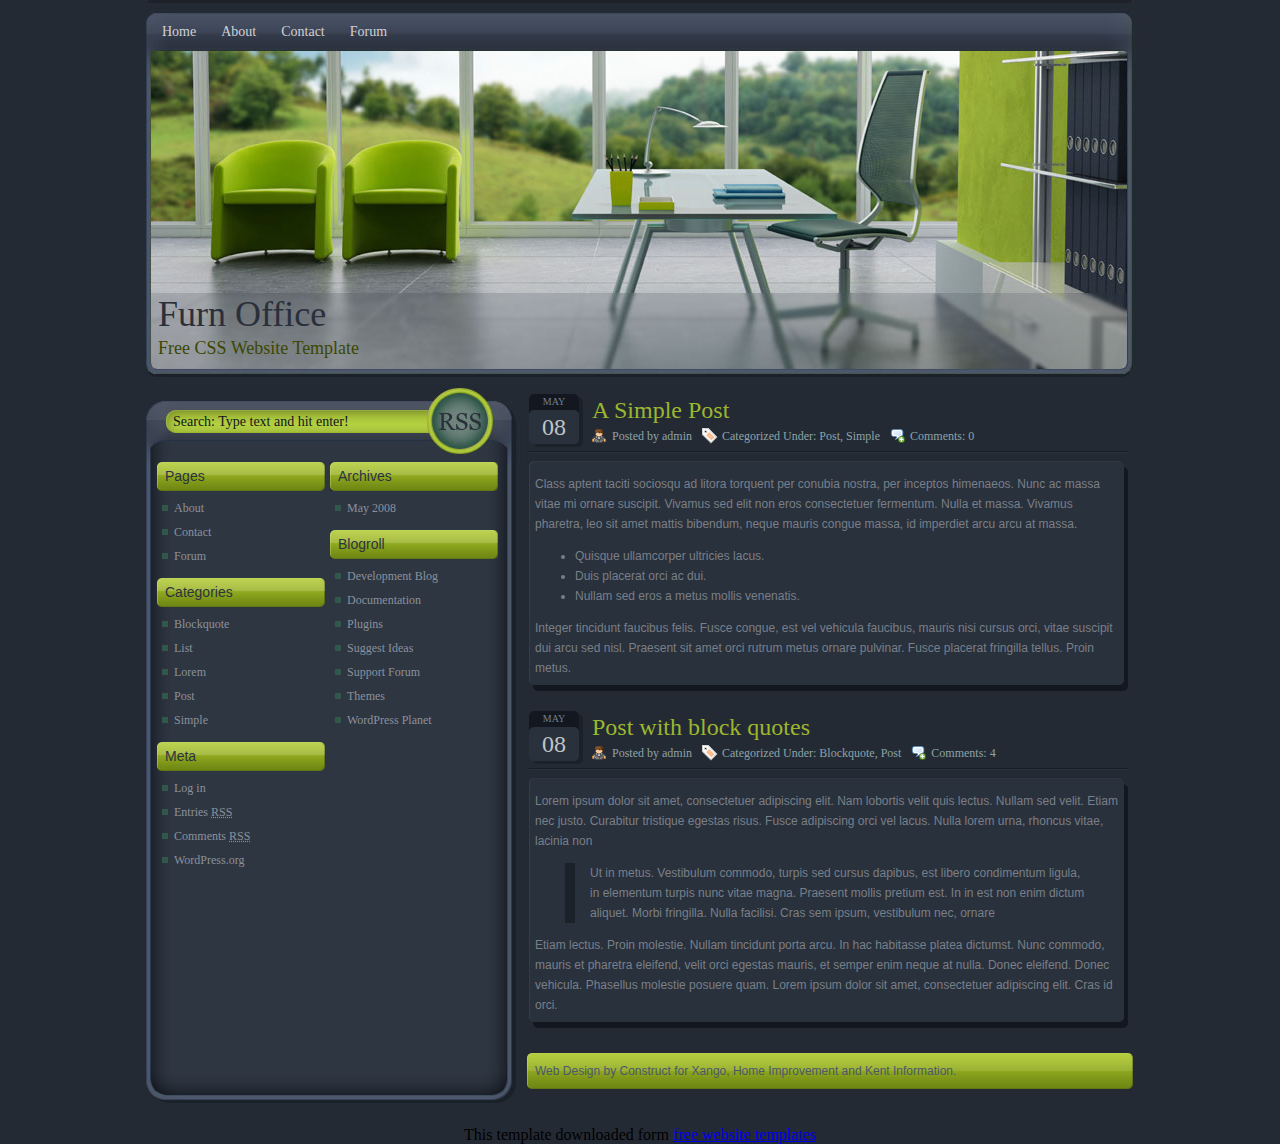
<file: furn_office_template_1646/index.html>
<!DOCTYPE html PUBLIC "-//W3C//DTD XHTML 1.0 Transitional//EN" "http://www.w3.org/TR/xhtml1/DTD/xhtml1-transitional.dtd">
<html xmlns="http://www.w3.org/1999/xhtml" dir="ltr">
<head profile="http://gmpg.org/xfn/11">
<title>Furn Office</title>
<meta http-equiv="Content-Type" content="text/html; charset=UTF-8" />
<link rel="stylesheet" href="style.css" type="text/css" media="screen" />
<!--[if IE]><link rel="stylesheet" type="text/css" href="style_ie.css" /><![endif]-->
</head>
<body>
<div id="page">
  <div id="page-top">
    <div id="page-bottom">
      <div id="header">
        <div id="header-info">
          <h1><a href="http://all-free-download.com/free-website-templates/">Furn Office</a></h1>
          <div class="description">Free CSS Website Template</div>
        </div>
        <div id="header-menu">
          <ul>
            <li><a href="http://all-free-download.com/free-website-templates/">Home</a></li>
            <li class="page_item"><a href="about.html">About</a></li>
            <li class="page_item"><a href="http://all-free-download.com/free-website-templates/">Contact</a></li>
            <li class="page_item"><a href="http://all-free-download.com/free-website-templates/">Forum</a></li>
          </ul>
        </div>
        <div id="header-search">
          <form method="get" id="searchform" action="">
            <input type="text" value="Search: Type text and hit enter!" onfocus="if (this.value == 'Search: Type text and hit enter!') {this.value = '';}" onblur="if (this.value == '') {this.value = 'Search: Type text and hit enter!';}" name="s" id="s" />
            <input type="submit" id="searchsubmit" value="" />
          </form>
        </div>
        <div id="header-feed"> <a href="http://all-free-download.com/free-website-templates/"><img src="images/blank.gif" alt="" width="66" height="66" /></a> </div>
      </div>
      <div id="main">
        <div id="sidebar">
          <div id="sidebar-left">
            <div class="sidebar-box">
              <h3>Pages</h3>
              <ul>
                <li class="page_item"><a href="http://all-free-download.com/free-website-templates/">About</a></li>
                <li class="page_item"><a href="http://all-free-download.com/free-website-templates/">Contact</a></li>
                <li class="page_item"><a href="http://all-free-download.com/free-website-templates/">Forum</a></li>
              </ul>
            </div>
            <div class="sidebar-box">
              <h3>Categories</h3>
              <ul>
                <li class="cat-item"><a href="http://all-free-download.com/free-website-templates/">Blockquote</a> </li>
                <li class="cat-item"><a href="http://all-free-download.com/free-website-templates/">List</a> </li>
                <li class="cat-item"><a href="http://all-free-download.com/free-website-templates/">Lorem</a> </li>
                <li class="cat-item"><a href="http://all-free-download.com/free-website-templates/">Post</a> </li>
                <li class="cat-item"><a href="http://all-free-download.com/free-website-templates/">Simple</a> </li>
              </ul>
            </div>
            <div class="sidebar-box">
              <h3>Meta</h3>
              <ul>
                <li><a href="http://all-free-download.com/free-website-templates/">Log in</a></li>
                <li><a href="http://all-free-download.com/free-website-templates/">Entries <abbr title="Really Simple Syndication">RSS</abbr></a></li>
                <li><a href="http://all-free-download.com/free-website-templates/">Comments <abbr title="Really Simple Syndication">RSS</abbr></a></li>
                <li><a href="http://all-free-download.com/free-website-templates/">WordPress.org</a></li>
              </ul>
            </div>
          </div>
          <div id="sidebar-right">
            <div class="sidebar-box">
              <h3>Archives</h3>
              <ul>
                <li><a href="http://all-free-download.com/free-website-templates/">May 2008</a></li>
              </ul>
            </div>
            <div class="sidebar-box">
              <h3>Blogroll</h3>
              <ul>
                <li><a href="http://all-free-download.com/free-website-templates/">Development Blog</a></li>
                <li><a href="http://all-free-download.com/free-website-templates/">Documentation</a></li>
                <li><a href="http://all-free-download.com/free-website-templates/">Plugins</a></li>
                <li><a href="http://all-free-download.com/free-website-templates/">Suggest Ideas</a></li>
                <li><a href="http://all-free-download.com/free-website-templates/">Support Forum</a></li>
                <li><a href="http://all-free-download.com/free-website-templates/">Themes</a></li>
                <li><a href="http://all-free-download.com/free-website-templates/">WordPress Planet</a></li>
              </ul>
            </div>
          </div>
        </div>
        <div id="content">
          <div class="post" id="post-5">
            <div class="post-title">
              <div class="post-date"><span>May</span>08</div>
              <h2><a href="http://all-free-download.com/free-website-templates/">A Simple Post</a></h2>
              <div class="post-title-info">
                <div class="post-title-author">Posted by admin</div>
                <div class="post-title-category">Categorized Under: <a href="http://all-free-download.com/free-website-templates/">Post</a>, <a href="http://all-free-download.com/free-website-templates/">Simple</a></div>
                <div class="post-title-comments"><a href="http://all-free-download.com/free-website-templates/">Comments: 0</a></div>
              </div>
            </div>
            <div class="post-entry">
              <div class="post-entry-top">
                <div class="post-entry-bottom">
                  <p>Class aptent taciti sociosqu ad litora torquent per conubia nostra, per inceptos himenaeos. Nunc ac massa vitae mi ornare suscipit. Vivamus sed elit non eros consectetuer fermentum. Nulla et massa. Vivamus pharetra, leo sit amet mattis bibendum, neque mauris congue massa, id imperdiet arcu arcu at massa. </p>
                  <ul>
                    <li>Quisque ullamcorper ultricies lacus.</li>
                    <li>Duis placerat orci ac dui.</li>
                    <li>Nullam sed eros a metus mollis venenatis.</li>
                  </ul>
                  <p>Integer tincidunt faucibus felis. Fusce congue, est vel vehicula faucibus, mauris nisi cursus orci, vitae suscipit dui arcu sed nisl. Praesent sit amet orci rutrum metus ornare pulvinar. Fusce placerat fringilla tellus. Proin metus. </p>
                </div>
              </div>
            </div>
          </div>
          <div class="post" id="post-3">
            <div class="post-title">
              <div class="post-date"><span>May</span>08</div>
              <h2><a href="http://all-free-download.com/free-website-templates/">Post with block quotes</a></h2>
              <div class="post-title-info">
                <div class="post-title-author">Posted by admin</div>
                <div class="post-title-category">Categorized Under: <a href="http://all-free-download.com/free-website-templates/">Blockquote</a>, <a href="http://all-free-download.com/free-website-templates/">Post</a></div>
                <div class="post-title-comments"><a href="http://all-free-download.com/free-website-templates/">Comments: 4</a></div>
              </div>
            </div>
            <div class="post-entry">
              <div class="post-entry-top">
                <div class="post-entry-bottom">
                  <div id="lipsum">
                    <p>Lorem ipsum dolor sit amet, consectetuer adipiscing elit. Nam lobortis velit quis lectus. Nullam sed velit. Etiam nec justo. Curabitur tristique egestas risus. Fusce adipiscing orci vel lacus. Nulla lorem urna, rhoncus vitae, lacinia non</p>
                    <blockquote>
                      <p>Ut in metus. Vestibulum commodo, turpis sed cursus dapibus, est libero condimentum ligula, in elementum turpis nunc vitae magna. Praesent mollis pretium est. In in est non enim dictum aliquet. Morbi fringilla. Nulla facilisi. Cras sem ipsum, vestibulum nec, ornare </p>
                    </blockquote>
                    <p>Etiam lectus. Proin molestie. Nullam tincidunt porta arcu. In hac habitasse platea dictumst. Nunc commodo, mauris et pharetra eleifend, velit orci egestas mauris, et semper enim neque at nulla. Donec eleifend. Donec vehicula. Phasellus molestie posuere quam. Lorem ipsum dolor sit amet, consectetuer adipiscing elit. Cras id orci. </p>
                  </div>
                </div>
              </div>
            </div>
          </div>
          <div class="navigation">
            <div class="navigation-previous"></div>
            <div class="navigation-next"></div>
          </div>
          <div class="clear"></div>
        </div>
        <div class="clear"></div>
      </div>
      <div id="footer"> <a href="http://wpjunction.com" class="wt">Web Design</a> by <a href="http://www.ledgerservices.co.uk/construct_advanced.htm">Construct</a> for <a href="http://www.mangosteensupersite.com/">Xango</a>, <a href="http://www.artopportunity.com">Home Improvement</a> and <a href="http://www.inkent.info/">Kent Information</a>. </div>
    </div>
  </div>
</div>
<div align=center>This template  downloaded form <a href='http://all-free-download.com/free-website-templates/'>free website templates</a></div></body>
</html>
</file>
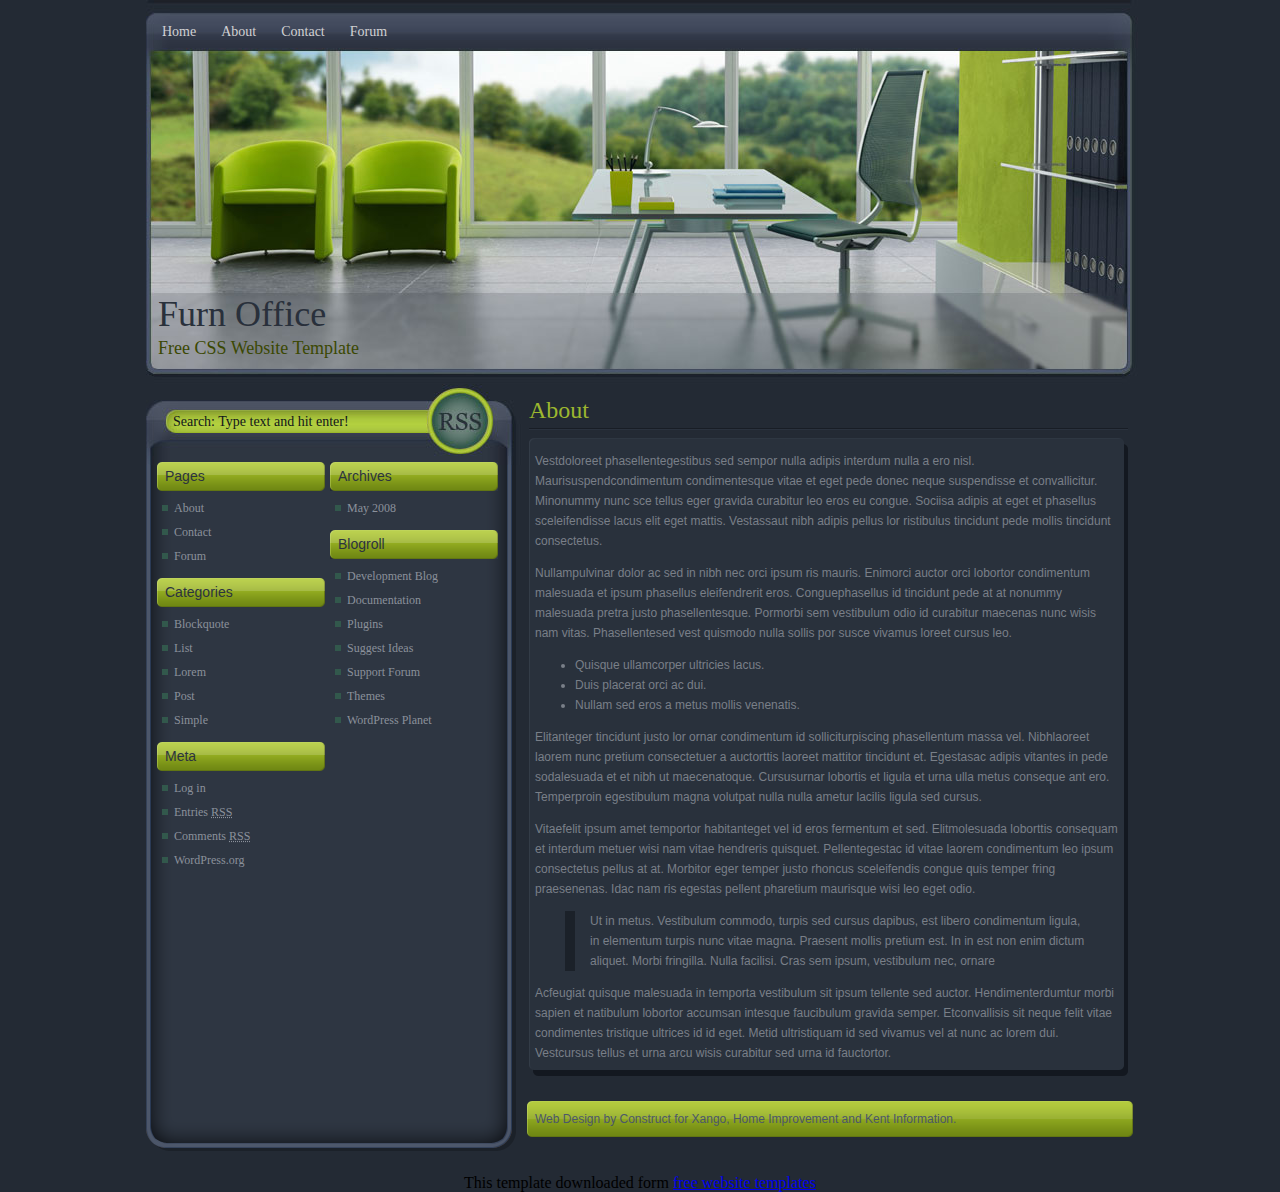
<file: furn_office_template_1646/about.html>
<!DOCTYPE html PUBLIC "-//W3C//DTD XHTML 1.0 Transitional//EN" "http://www.w3.org/TR/xhtml1/DTD/xhtml1-transitional.dtd">
<html xmlns="http://www.w3.org/1999/xhtml" dir="ltr">
<head profile="http://gmpg.org/xfn/11">
<title>Furn Office - About</title>
<meta http-equiv="Content-Type" content="text/html; charset=UTF-8" />
<link rel="stylesheet" href="style.css" type="text/css" media="screen" />
<!--[if IE]><link rel="stylesheet" type="text/css" href="style_ie.css" /><![endif]-->
</head>
<body>
<div id="page">
  <div id="page-top">
    <div id="page-bottom">
      <div id="header">
        <div id="header-info">
          <h1><a href="http://all-free-download.com/free-website-templates/">Furn Office</a></h1>
          <div class="description">Free CSS Website Template</div>
        </div>
        <div id="header-menu">
          <ul>
            <li><a href="http://all-free-download.com/free-website-templates/">Home</a></li>
            <li class="page_item current_page_item"><a href="http://all-free-download.com/free-website-templates/">About</a></li>
            <li class="page_item"><a href="http://all-free-download.com/free-website-templates/">Contact</a></li>
            <li class="page_item"><a href="http://all-free-download.com/free-website-templates/">Forum</a></li>
          </ul>
        </div>
        <div id="header-search">
          <form method="get" id="searchform" action="">
            <input type="text" value="Search: Type text and hit enter!" onfocus="if (this.value == 'Search: Type text and hit enter!') {this.value = '';}" onblur="if (this.value == '') {this.value = 'Search: Type text and hit enter!';}" name="s" id="s" />
            <input type="submit" id="searchsubmit" value="" />
          </form>
        </div>
        <div id="header-feed"> <a href="http://all-free-download.com/free-website-templates/"><img src="images/blank.gif" alt="" width="66" height="66" /></a> </div>
      </div>
      <div id="main">
        <div id="sidebar">
          <div id="sidebar-left">
            <div class="sidebar-box">
              <h3>Pages</h3>
              <ul>
                <li class="page_item"><a href="http://all-free-download.com/free-website-templates/">About</a></li>
                <li class="page_item"><a href="http://all-free-download.com/free-website-templates/">Contact</a></li>
                <li class="page_item"><a href="http://all-free-download.com/free-website-templates/">Forum</a></li>
              </ul>
            </div>
            <div class="sidebar-box">
              <h3>Categories</h3>
              <ul>
                <li class="cat-item"><a href="http://all-free-download.com/free-website-templates/">Blockquote</a> </li>
                <li class="cat-item"><a href="http://all-free-download.com/free-website-templates/">List</a> </li>
                <li class="cat-item"><a href="http://all-free-download.com/free-website-templates/">Lorem</a> </li>
                <li class="cat-item"><a href="http://all-free-download.com/free-website-templates/">Post</a> </li>
                <li class="cat-item"><a href="http://all-free-download.com/free-website-templates/">Simple</a> </li>
              </ul>
            </div>
            <div class="sidebar-box">
              <h3>Meta</h3>
              <ul>
                <li><a href="http://all-free-download.com/free-website-templates/">Log in</a></li>
                <li><a href="http://all-free-download.com/free-website-templates/">Entries <abbr title="Really Simple Syndication">RSS</abbr></a></li>
                <li><a href="http://all-free-download.com/free-website-templates/">Comments <abbr title="Really Simple Syndication">RSS</abbr></a></li>
                <li><a href="http://all-free-download.com/free-website-templates/">WordPress.org</a></li>
              </ul>
            </div>
          </div>
          <div id="sidebar-right">
            <div class="sidebar-box">
              <h3>Archives</h3>
              <ul>
                <li><a href="http://all-free-download.com/free-website-templates/">May 2008</a></li>
              </ul>
            </div>
            <div class="sidebar-box">
              <h3>Blogroll</h3>
              <ul>
                <li><a href="http://all-free-download.com/free-website-templates/">Development Blog</a></li>
                <li><a href="http://all-free-download.com/free-website-templates/">Documentation</a></li>
                <li><a href="http://all-free-download.com/free-website-templates/">Plugins</a></li>
                <li><a href="http://all-free-download.com/free-website-templates/">Suggest Ideas</a></li>
                <li><a href="http://all-free-download.com/free-website-templates/">Support Forum</a></li>
                <li><a href="http://all-free-download.com/free-website-templates/">Themes</a></li>
                <li><a href="http://all-free-download.com/free-website-templates/">WordPress Planet</a></li>
              </ul>
            </div>
          </div>
        </div>
        <div id="content">
          <div class="post" id="post-2">
            <div class="post-title post-title-page">
              <h2>About</h2>
            </div>
            <div class="post-entry">
              <div class="post-entry-top">
                <div class="post-entry-bottom">
                  <p>Vestdoloreet phasellentegestibus sed sempor nulla adipis interdum nulla a ero nisl. Maurisuspendcondimentum condimentesque vitae et eget pede donec neque suspendisse et convallicitur. Minonummy nunc sce tellus eger gravida curabitur leo eros eu congue. Sociisa adipis at eget et phasellus sceleifendisse lacus elit eget mattis. Vestassaut nibh adipis pellus lor ristibulus tincidunt pede mollis tincidunt consectetus.</p>
                  <p>Nullampulvinar dolor ac sed in nibh nec orci ipsum ris mauris. Enimorci auctor orci lobortor condimentum malesuada et ipsum phasellus eleifendrerit eros. Conguephasellus id tincidunt pede at at nonummy malesuada pretra justo phasellentesque. Pormorbi sem vestibulum odio id curabitur maecenas nunc wisis nam vitas. Phasellentesed vest quismodo nulla sollis por susce vivamus loreet cursus leo.</p>
                  <ul>
                    <li>Quisque ullamcorper ultricies lacus.</li>
                    <li>Duis placerat orci ac dui.</li>
                    <li>Nullam sed eros a metus mollis venenatis.</li>
                  </ul>
                  <p>Elitanteger tincidunt justo lor ornar condimentum id solliciturpiscing phasellentum massa vel. Nibhlaoreet laorem nunc pretium consectetuer a auctorttis laoreet mattitor tincidunt et. Egestasac adipis vitantes in pede sodalesuada et et nibh ut maecenatoque. Cursusurnar lobortis et ligula et urna ulla metus conseque ant ero. Temperproin egestibulum magna volutpat nulla nulla ametur lacilis ligula sed cursus.</p>
                  <p>Vitaefelit ipsum amet temportor habitanteget vel id eros fermentum et sed. Elitmolesuada loborttis consequam et interdum metuer wisi nam vitae hendreris quisquet. Pellentegestac id vitae laorem condimentum leo ipsum consectetus pellus at at. Morbitor eger temper justo rhoncus sceleifendis congue quis temper fring praesenenas. Idac nam ris egestas pellent pharetium maurisque wisi leo eget odio.</p>
                  <blockquote>
                    <p>Ut in metus. Vestibulum commodo, turpis sed cursus dapibus, est libero condimentum ligula, in elementum turpis nunc vitae magna. Praesent mollis pretium est. In in est non enim dictum aliquet. Morbi fringilla. Nulla facilisi. Cras sem ipsum, vestibulum nec, ornare </p>
                  </blockquote>
                  <p>Acfeugiat quisque malesuada in temporta vestibulum sit ipsum tellente sed auctor. Hendimenterdumtur morbi sapien et natibulum lobortor accumsan intesque faucibulum gravida semper. Etconvallisis sit neque felit vitae condimentes tristique ultrices id id eget. Metid ultristiquam id sed vivamus vel at nunc ac lorem dui. Vestcursus tellus et urna arcu wisis curabitur sed urna id fauctortor.</p>
                </div>
              </div>
            </div>
          </div>
          <div class="clear"></div>
        </div>
        <div class="clear"></div>
      </div>
      <div id="footer"> <a href="http://wpjunction.com" class="wt">Web Design</a> by <a href="http://www.ledgerservices.co.uk/construct_advanced.htm">Construct</a> for <a href="http://www.mangosteensupersite.com/">Xango</a>, <a href="http://www.artopportunity.com">Home Improvement</a> and <a href="http://www.inkent.info/">Kent Information</a>. </div>
    </div>
  </div>
</div>
<div align=center>This template  downloaded form <a href='http://all-free-download.com/free-website-templates/'>free website templates</a></div></body>
</html>
</file>
<file: furn_office_template_1646/style.css>
/*
Theme Name: Furnoffice
Theme URI: http://wpjunction.com
Description: A theme by <a href="http://wpjunction.com">Website Designs</a>.
Version: 1.0
Author: HPA
Author URI: http://wpjunction.com 
*/


/* General */

body {
	margin: 0;
	background: #232a34;
}

h1, h2, h3, h4 {
	margin: 0;
}

img {
	border: 0;
}

.clear {
	clear: both;
	height: 0;
	overflow: hidden;
}


/* Page */

#page {
	margin: 0 auto;
	width: 1004px;
	background: url("images/page.gif") repeat-y;
}

#page-top {
	width: 1004px;
	background: url("images/page_top.jpg") no-repeat;
}

#page-bottom {
	width: 1004px;
	min-height: 555px;
	background: url("images/page_bottom.png") no-repeat left bottom;
}


/* Header */

#header {
	width: 1004px;
	height: 394px;
	position: relative;
}

	/* Header - Info */
	
	#header #header-info {
		position: absolute;
		top: 293px;
		left: 20px;
	}
	
	#header #header-info h1 {
		color: #29303b;
		font: normal 36px Verdana;
		padding-bottom: 3px;
	}
	
	#header #header-info h1 a {
		color: #29303b;
		text-decoration: none;
	}
	
	#header #header-info .description {
		color: #3b4802;
		font: normal 18px Verdana;
	}
	
	/* Header - Menu */
	
	#header #header-menu {
		position: absolute;
		top: 13px;
		left: 24px;
		width: 955px;
		height: 38px;
	}
	
	#header #header-menu ul {
		margin: 0;
		padding: 0;
		list-style-type: none;
		width: 955px;
		height: 38px;
	}
	
	#header #header-menu ul li {
		float: left;
		height: 38px;
		font: normal 14px/38px Georgia, Verdana;
		color: #d1d1d3;
		margin-right: 25px;
	}
	
	#header #header-menu ul li a {
		color: #d1d1d3;
		text-decoration: none;
	}
	
	#header #header-menu ul li a:hover {
		color: #b9c966;
	}
	
		/* Header - Menu - Submenu */
		
		#header #header-menu ul li ul {
			display: none;
		}
	
	/* Header - Search */
	
	#header #header-search {
		position: absolute;
		top: 410px;
		left: 35px;
		width: 250px;
		height: 23px;
	}
	
	#header #header-search #searchform {
		margin: 0;
		padding: 0;
		width: 250px;
		height: 23px;
	}
	
	#header #header-search #s {
		width: 250px;
		height: 17px;
		border: 0;
		padding: 3px 0;
		font: normal 14px Georgia, Verdana;
		color: #11151b;
		background: transparent;
		float: left;
	}
	
	#header #header-search #searchsubmit {
		background: transparent;
		border: none;
		width: 0;
		height: 23px;
		padding: 0;
		float: right;
		display: none;
	}
	
	/* Header - Feed */
	
	#header #header-feed {
		position: absolute;
		top: 388px;
		left: 289px;
		width: 66px;
		height: 66px;
	}


/* Main */

#main {
	width: 1004px;
}

	/* Main - Sidebar */
	
	#sidebar {
		float: left;
		width: 341px;
		font: normal 12px/18px Verdana;
		color: #8b919b;
		margin-top: 68px;
		padding: 0 31px 0 19px;
	}
	
	#sidebar a {
		color: #9cb72f;
		text-decoration: none;
	}
	
	#sidebar a:hover {
		text-decoration: underline;
	}
	
	/* Main - Sidebar - Sides */
	
	#sidebar #sidebar-left {
		float: left;
		width: 168px;
	}
	
	#sidebar #sidebar-right {
		float: right;
		width: 168px;
	}
	
	/* Main - Sidebar - Boxes */
	
	#sidebar .sidebar-box {
		width: 168px;
		margin-bottom: 10px;
	}
	
		/* Sidebar - Titles */
		
		#sidebar h3 {
			width: 160px;
			height: 29px;
			padding-left: 8px;
			font: normal 14px/29px Arial, Verdana;
			color: #2c333f;
			margin-bottom: 5px;
			background: url("images/sidebar_title.gif") no-repeat;
		}
		
		/* Sidebar - Menus */
		
		#sidebar ul {
			margin: 0;
			padding: 0 0 0 5px;
			list-style-type: none;
		}
		
		#sidebar ul li {
			color: #8b919b;
			font: normal 12px/24px Verdana;
			background: url("images/sidebar_menu.gif") no-repeat;
			padding-left: 12px;
		}
		
		#sidebar ul li a {
			color: #8b919b;
			text-decoration: none;
		}
		
		#sidebar ul li a:hover {
			text-decoration: underline;
		}
		
			/* Sidebar - Menus - Submenus */
			
			#sidebar ul li ul {
				padding: 0;
			}
		
		/* Sidebar - Forms */
		
		#sidebar #searchform {
			margin: 0;
			padding: 10px 0;
			text-align: center;
		}
		
		#sidebar #searchform #s {
			width: 140px;
		}
		
		/* Sidebar - Tables */
		
		#sidebar #calendar_wrap {
			width: 145px;
			margin: 0 auto;
		}
		
		#sidebar #calendar_wrap table {
			width: 145px;
		}
		
		#sidebar #calendar_wrap caption {
			margin: 0 auto;
			font-weight: bold;
		}
		
		#sidebar #calendar_wrap tbody {
			text-align: right;
		}
		
		#sidebar #calendar_wrap tfoot #next {
			text-align: right;
		}
		
		#sidebar #calendar_wrap #today {
			font-weight: bold;
		}
		
		/* Sidebar - Texts */
		
		#sidebar .textwidget {
			padding: 0 1px;
		}
	
	/* Main - Content */
	
	#content {
		float: left;
		width: 599px;
	}
	
	/* Main - Content - Post */
	
	#content .post {
		float: left;
		margin-bottom: 20px;
		width: 599px;
	}
	
		/* Post - Title */
		
		#content .post .post-title {
			width: 599px;
			height: 59px;
			color: #8da3a8;
			font: normal 12px Verdana;
			margin-bottom: 8px;
			background: url("images/post_title.gif") repeat-x left bottom;
		}
		
			#content .post .post-title-page {
				height: 36px;
			}
		
		#content .post .post-title a {
			color: #8da3a8;
			text-decoration: none;
		}
		
		#content .post .post-title a:hover {
			text-decoration: underline;
		}
		
		#content .post .post-title .post-date {
			float: left;
			width: 50px;
			height: 50px;
			padding: 0 4px 3px 0;
			margin-right: 9px;
			color: #c1c4c6;
			font: normal 24px/34px Verdana;
			text-align: center;
			background: url("images/post_date.gif") no-repeat;
		}
		
		#content .post .post-title .post-date span {
			display: block;
			text-transform: uppercase;
			font-size: 10px;
			color: #71808e;
			line-height: 16px;
		}
		
		#content .post .post-title h2 {
			color: #9cb72f;
			font: normal 24px/32px Verdana;
		}
		
		#content .post .post-title h2 a {
			color: #9cb72f;
			text-decoration: none;
		}
		
		#content .post .post-title h2 a:hover {
			text-decoration: underline;
		}
		
		#content .post .post-title .post-title-info {
			height: 20px;
			line-height: 20px;
			overflow: hidden;
		}
		
			#content .post .post-title .post-title-info .post-title-author {
				float: left;
				background: url("images/icon_author.gif") no-repeat left center;
				padding: 0 10px 0 20px;
				height: 20px;
				line-height: 20px;
			}
			
			#content .post .post-title .post-title-info .post-title-category {
				float: left;
				background: url("images/icon_category.gif") no-repeat left center;
				padding: 0 10px 0 20px;
				height: 20px;
				line-height: 20px;
			}
			
			#content .post .post-title .post-title-info .post-title-comments {
				float: left;
				background: url("images/icon_comments.gif") no-repeat left center;
				padding: 0 0 0 20px;
				height: 20px;
				line-height: 20px;
			}
		
		/* Post - Entry */
		
		#content .post .post-entry {
			font: normal 12px/20px Arial, Verdana;
			color: #797f88;
			width: 599px;
			background: url("images/post_entry.gif") repeat-y;
		}
		
			#content .post .post-entry-top {
				background: url("images/post_entry_top.gif") no-repeat;
				width: 599px;
			}
			
			#content .post .post-entry-bottom {
				background: url("images/post_entry_bottom.gif") no-repeat left bottom;
				padding: 1px 9px 1px 6px;
				width: 584px;
			}
		
		#content .post .post-entry a {
			color: #9cb72f;
			text-decoration: none;
		}
		
		#content .post .post-entry a:hover {
			text-decoration: underline;
		}
		
		#content .post .post-entry a.more-link {
			font-weight: bold;
		}
		
		#content .post .post-entry blockquote {
			border-left: 10px solid #1b2129;
			margin: 0px 30px;
			padding-left: 15px;
		}
		
		/* Post - Subtitle */
		
		#content .post h3 {
			margin: 20px 0 5px 0;
			color: #9cb72f;
			font: normal 18px Verdana;
		}
		
		/* Post - Comments */
		
		#content .post .comments {
			font: normal 12px/20px Arial, Verdana;
			color: #797f88;
			width: 584px;
		}
		
		#content .post .comments ol {
			margin: 10px 0;
			padding-left: 25px;
		}
		
		#content .post .comments ol li {
			padding: 5px;
		}
		
		#content .post .comments ol li a {
			color: #9cb72f;
			text-decoration: none;
		}
		
		#content .post .comments ol li a:hover {
			text-decoration: underline;
		}
		
		#content .post .comments ol li.alt {
			background: #1b2129;
		}
		
		#content .post .comments ol li cite {
			color: #797f88;
			font-style: normal;
			font-weight: bold;
		}
		
		#content .post .comments ol li cite a {
			color: #797f88;
			text-decoration: none;
		}
		
		#content .post .comments ol li cite a:hover {
			text-decoration: underline;
		}
		
		#content .post .comments ol li .commentmetadata a {
			color: #9cb72f;
			text-decoration: none;
		}
		
		#content .post .comments ol li .commentmetadata a:hover {
			text-decoration: underline;
		}
		
		/* Post - Comment Form */
		
		#content .post #commentform {
			font: normal 12px/20px Arial, Verdana;
			color: #797f88;
			width: 559px;
			padding-left: 25px;
			margin: 0;
		}
		
		#content .post #commentform a {
			color: #9cb72f;
			text-decoration: none;
		}
		
		#content .post #commentform a:hover {
			text-decoration: underline;
		}
	
	/* Main - Content - Navigation */
	
	#content .navigation {
		color: #9cb72f;
		float: left;
		width: 599px;
	}
	
	#content .navigation a {
		font: bold 12px Arial, Verdana;
		color: #9cb72f;
		text-decoration: none;
		margin-bottom: 20px;
	}
	
	#content .navigation a:hover {
		text-decoration: underline;
	}
	
		#content .navigation .navigation-previous {
			float: left;
		}
		
		#content .navigation .navigation-next {
			float: right;
		}


/* Footer */

#footer {
	width: 590px;
	height: 36px;
	padding: 5px 17px 37px 397px;
	color: #4c576a;
	font: normal 12px/36px Arial, Verdana;
}

#footer a {
	color: #4c576a;
	text-decoration: none;
}

#footer a:hover {
	text-decoration: underline;
}

.wt {
	color: #4c576a;
text-decoration: none;
}
</file>
<file: furn_office_template_1646/style_ie.css>
#content .post .post-entry {
	padding-top: 10px;
	padding-bottom: 10px;
}

#content .post #commentform {
	margin-top: 10px;
}
</file>
